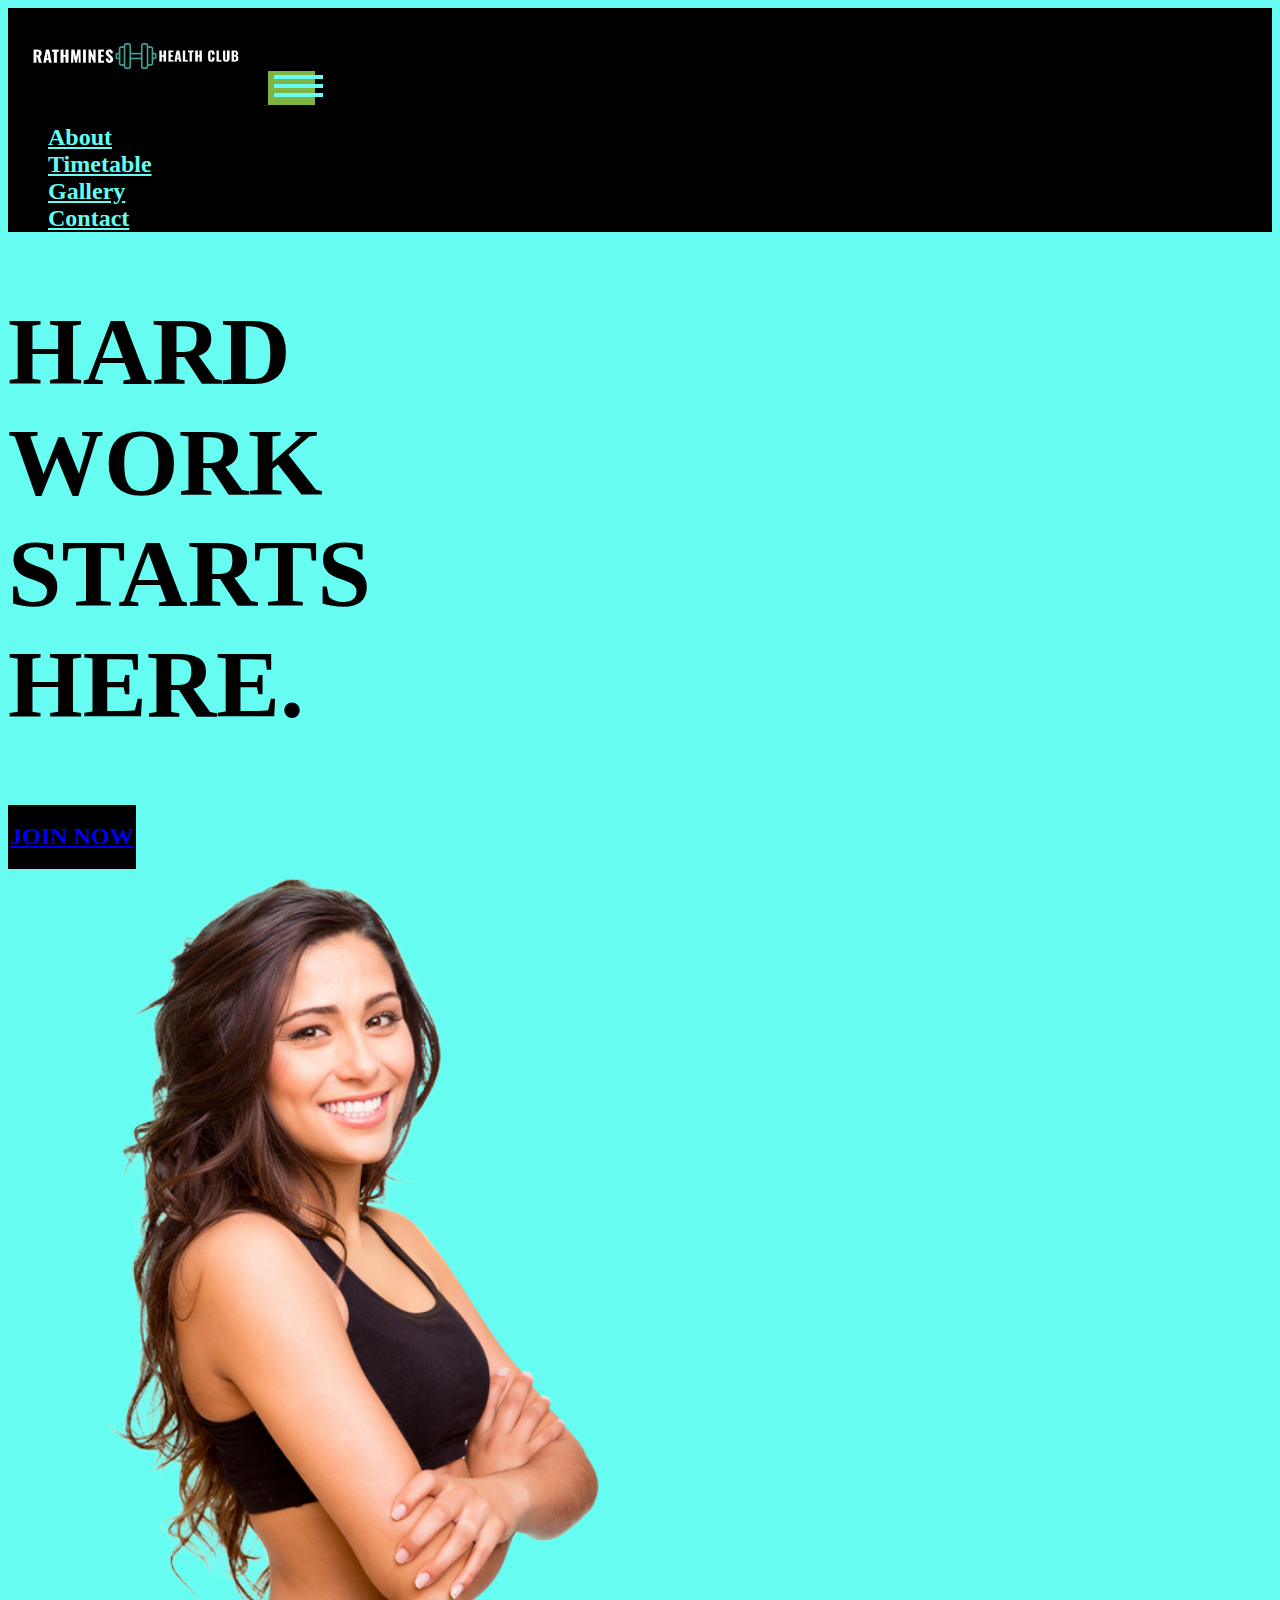
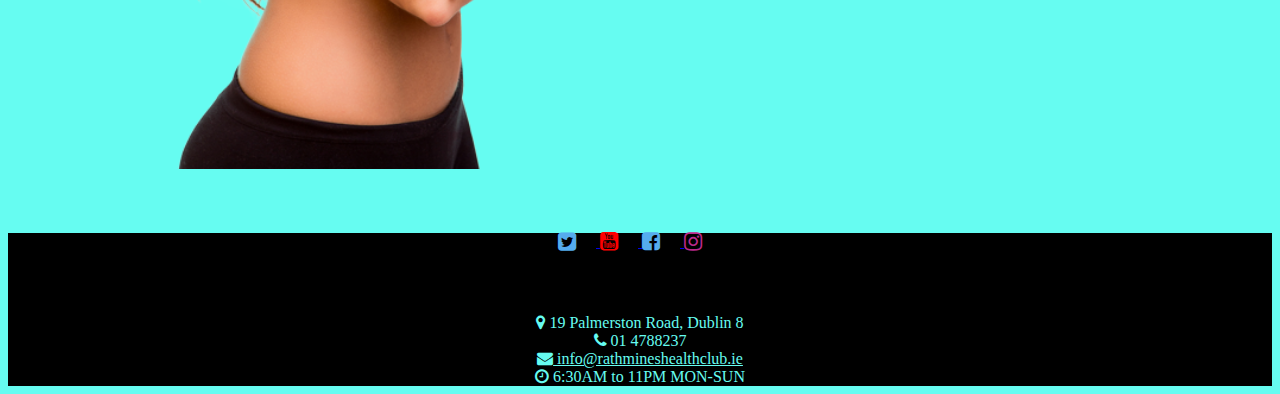
<file: index.html>
<!DOCTYPE html>
<html lang="en">
  <head>
    <meta charset="UTF-8" />
    <meta name="viewport" content="width=device-width, initial-scale=1.0" />
    <link rel="stylesheet" type="text/css" href="assets/mystyle.css" />
    <link
      href="https://stackpath.bootstrapcdn.com/bootstrap/4.5.0/css/bootstrap.min.css"
      rel="stylesheet"
      integrity="sha384-9aIt2nRpC12Uk9gS9baDl411NQApFmC26EwAOH8WgZl5MYYxFfc+NcPb1dKGj7Sk"
      crossorigin="anonymous"
    />
    <link
      href="https://stackpath.bootstrapcdn.com/font-awesome/4.7.0/css/font-awesome.min.css"
      rel="stylesheet"
      integrity="sha384-wvfXpqpZZVQGK6TAh5PVlGOfQNHSoD2xbE+QkPxCAFlNEevoEH3Sl0sibVcOQVnN"
      crossorigin="anonymous"
    />
    <title>Responsive Website Mk3</title>
    <style></style>
  </head>
  <body style="background-color: #66fcf1">
    <!-- Navbar Area is here -->
    <nav
      class="navbar navbar-expand-md navbar-custom bg-custom"
      style="background-color: black"
    >
      <a class="navbar-brand" href="index.html">
        <img class="header-logo" src="assets/img/logo.png" alt="logo" />
      </a>
      <!-- Navbar Custom Toggler Button is here -->
      <button
        class="navbar-toggler"
        type="button"
        data-toggle="collapse"
        data-target="#navbarNav"
        aria-controls="navbarNav"
        aria-expanded="false"
        aria-label="Toggle navigation"
      >
        <span class="line"></span>
        <span class="line"></span>
        <span class="line"></span>
      </button>
      <div class="collapse navbar-collapse" id="navbarNav">
        <ul class="navbar-nav">
          <li class="nav-item">
            <a class="nav-link" href="about.html">About </a>
          </li>
          <li class="nav-item">
            <a class="nav-link" href="timetable.html">Timetable </a>
          </li>
          <li class="nav-item">
            <a class="nav-link" href="gallery.html">Gallery </a>
          </li>
          <li class="nav-item">
            <a class="nav-link" href="contact.html">Contact</a>
          </li>
        </ul>
      </div>
    </nav>
    <!-- Page Content is here -->
    <div class="container">
      <div class="row">
        <div class="col">
          <h1 class="homepage-text" style="color: black; font-size: 6rem">
            HARD WORK STARTS HERE.
          </h1>
          <a
            class="nav-link btn btn-dark button-homepage"
            style="
              height: 4rem;
              width: 8rem;
              margin-top: 4%;
              background-color: black;
              text-align: center;
              display: flex;
              align-items: center;
              justify-content: center;
            "
            href="contact.html"
          >
            JOIN NOW
          </a>
        </div>
        <div class="col">
          <img
            class="img-fluid about-img d-none d-lg-block"
            src="assets/img/home-logo.png"
            title="source: imgur.com"
            style="height: 100vh; margin-top: auto; margin-bottom: auto"
          />
        </div>
      </div>
    </div>

    <!-- Footer Area is here -->
    <footer class="container-fluid footer sticky">
      <div class="row">
        <div class="col-sm-4 socialmedia-logos">
          <a href="https://www.twitter.com/" target="_blank">
            <i
              class="fa fa-twitter-square fa-lg"
              style="margin-right: 20px; color: #55acee"
            ></i>
          </a>
          <a href="https://www.youtube.com/" target="_blank">
            <i
              class="fa fa-youtube-square fa-lg"
              style="margin-right: 20px; color: red"
            ></i>
          </a>
          <a href="https://www.facebook.com/" target="_blank">
            <i
              class="fa fa-facebook-square fa-lg"
              style="margin-right: 20px; color: #55acee"
            ></i>
          </a>
          <a href="https://www.instagram.com/" target="_blank">
            <i
              class="fa fa-instagram fa-lg"
              style="margin-right: 20px; color: #bc2a8d"
            ></i>
          </a>
        </div>
        <div class="col-sm-4">
          <div class="footer-font">
            <i class="fa fa-map-marker fa-"></i> 19 Palmerston Road, Dublin 8
          </div>
          <a class="footer-font">
            <i class="fa fa-phone fa-"></i> 01 4788237
          </a>
        </div>
        <div class="col-sm-4">
          <a
            class="footer-font"
            href="mailto:rathmineshealth@gmail.com"
            style="color: #66fcf1"
          >
            <i class="fa fa-envelope fa-"></i> info@rathmineshealthclub.ie
          </a>
          <div class="footer-font">
            <i class="fa fa-clock-o fa-"></i> 6:30AM to 11PM MON-SUN
          </div>
        </div>
      </div>
    </footer>
    <!-- JS CDN Area is here -->
    <script
      src="https://code.jquery.com/jquery-3.3.1.slim.min.js"
      integrity="sha384-q8i/X+965DzO0rT7abK41JStQIAqVgRVzpbzo5smXKp4YfRvH+8abtTE1Pi6jizo"
      crossorigin="anonymous"
    ></script>
    <script
      src="https://cdnjs.cloudflare.com/ajax/libs/popper.js/1.14.7/umd/popper.min.js"
      integrity="sha384-UO2eT0CpHqdSJQ6hJty5KVphtPhzWj9WO1clHTMGa3JDZwrnQq4sF86dIHNDz0W1"
      crossorigin="anonymous"
    ></script>
    <script
      src="https://stackpath.bootstrapcdn.com/bootstrap/4.3.1/js/bootstrap.min.js"
      integrity="sha384-JjSmVgyd0p3pXB1rRibZUAYoIIy6OrQ6VrjIEaFf/nJGzIxFDsf4x0xIM+B07jRM"
      crossorigin="anonymous"
    ></script>
  </body>
</html>
</file>
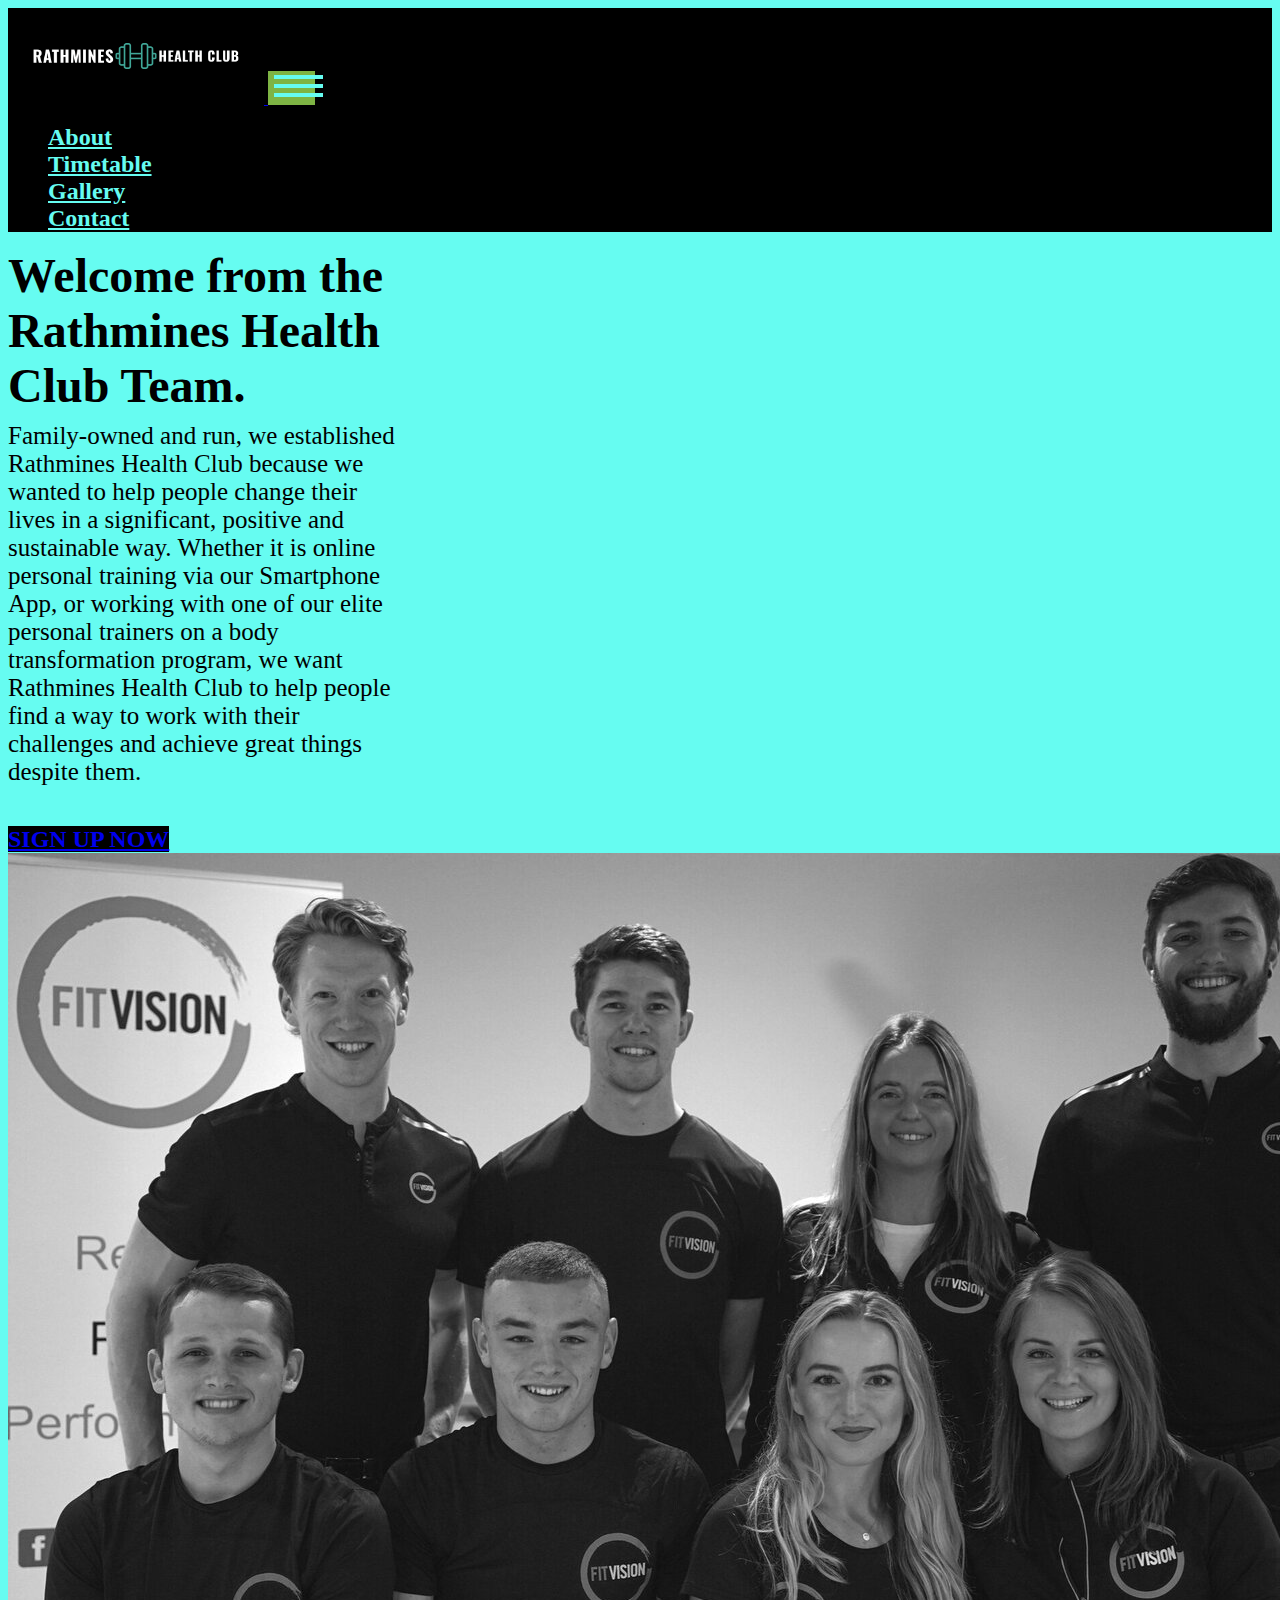
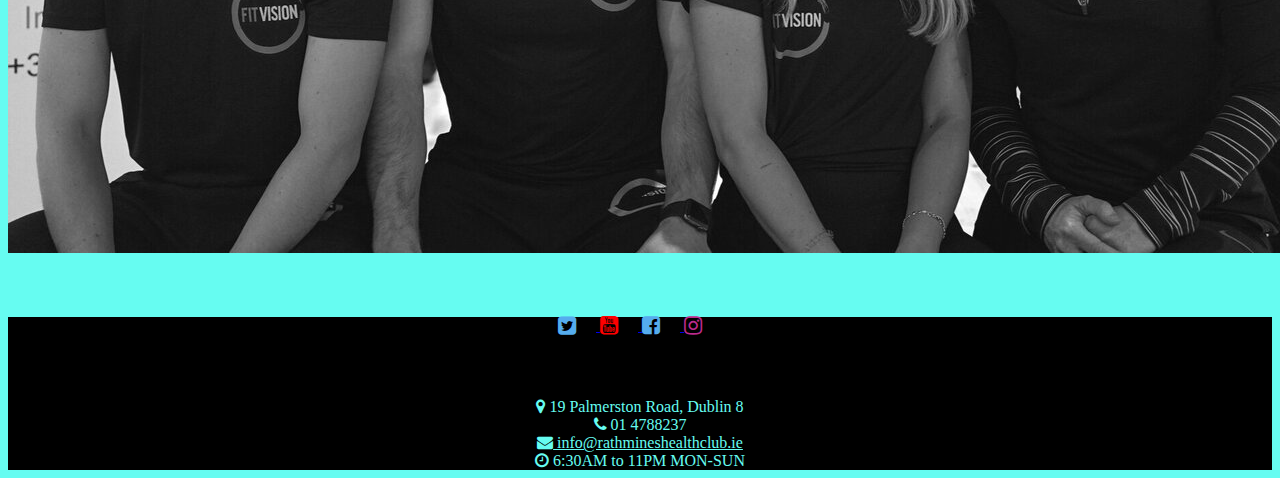
<file: about.html>
<!DOCTYPE html>
<html lang="en">
  <head>
    <title>About</title>
    <meta charset="UTF-8" />
    <meta name="viewport" content="width=device-width, initial-scale=1.0" />
    <link rel="stylesheet" type="text/css" href="assets/mystyle.css" />
    <link
      href="https://stackpath.bootstrapcdn.com/bootstrap/4.5.0/css/bootstrap.min.css"
      rel="stylesheet"
      integrity="sha384-9aIt2nRpC12Uk9gS9baDl411NQApFmC26EwAOH8WgZl5MYYxFfc+NcPb1dKGj7Sk"
      crossorigin="anonymous"
    />
    <link
      href="https://stackpath.bootstrapcdn.com/font-awesome/4.7.0/css/font-awesome.min.css"
      rel="stylesheet"
      integrity="sha384-wvfXpqpZZVQGK6TAh5PVlGOfQNHSoD2xbE+QkPxCAFlNEevoEH3Sl0sibVcOQVnN"
      crossorigin="anonymous"
    />
  </head>
  <body style="background-color: #66fcf1">
    <!-- Navbar Area is here -->
    <nav
      class="navbar navbar-expand-md navbar-custom bg-custom"
      style="background-color: black"
    >
      <a class="navbar-brand" href="index.html">
        <img class="header-logo" src="assets/img/logo.png" alt="logo" />
      </a>
      <!-- Navbar Custom Toggler Button is here -->
      <button
        class="navbar-toggler custom-toggler"
        type="button"
        data-toggle="collapse"
        data-target="#navbarNav"
        aria-controls="navbarNav"
        aria-expanded="false"
        aria-label="Toggle navigation"
      >
        <span class="line"></span>
        <span class="line"></span>
        <span class="line"></span>
      </button>
      <div class="collapse navbar-collapse" id="navbarNav">
        <ul class="navbar-nav">
          <li class="nav-item">
            <a class="nav-link" href="about.html">About </a>
          </li>
          <li class="nav-item">
            <a class="nav-link" href="timetable.html">Timetable </a>
          </li>
          <li class="nav-item">
            <a class="nav-link" href="gallery.html">Gallery </a>
          </li>
          <li class="nav-item">
            <a class="nav-link" href="contact.html">Contact </a>
          </li>
        </ul>
      </div>
    </nav>
    <!-- Page Content is here -->
    <div class="container">
      <div class="row">
        <div class="col">
          <h2
            class="about-header"
            style="margin-top: 9px; margin-bottom: 9px; font-size: 3rem"
          >
            Welcome from the Rathmines Health Club Team.
          </h2>
          <div class="about-bio" style="margin-bottom: 20px">
            Family-owned and run, we established Rathmines Health Club because
            we wanted to help people change their lives in a significant,
            positive and sustainable way. Whether it is online personal training
            via our Smartphone App, or working with one of our elite personal
            trainers on a body transformation program, we want Rathmines Health
            Club to help people find a way to work with their challenges and
            achieve great things despite them.
          </div>
        </div>
      </div>
      <a
        class="btn btn-dark nav-link"
        href="contact.html"
        style="margin-bottom: 8%; background-color: black; width: 13rem"
        >SIGN UP NOW</a
      >
      <div class="col">
        <img
          class="img-fluid about-img"
          src="assets/img/about.jpg"
          title="source: imgur.com"
        />
      </div>
    </div>
    <!-- </div> -->
    <!-- Footer Area is here -->
    <footer class="container-fluid footer sticky">
      <div class="row">
        <div class="col-sm-4 socialmedia-logos">
          <a href="https://www.twitter.com/" target="_blank">
            <i
              class="fa fa-twitter-square fa-lg"
              style="margin-right: 20px; color: #55acee"
            ></i>
          </a>
          <a href="https://www.youtube.com/" target="_blank">
            <i
              class="fa fa-youtube-square fa-lg"
              style="margin-right: 20px; color: red"
            ></i>
          </a>
          <a href="https://www.facebook.com/" target="_blank">
            <i
              class="fa fa-facebook-square fa-lg"
              style="margin-right: 20px; color: #55acee"
            ></i>
          </a>
          <a href="https://www.instagram.com/" target="_blank">
            <i
              class="fa fa-instagram fa-lg"
              style="margin-right: 20px; color: #bc2a8d"
            ></i>
          </a>
        </div>
        <div class="col-sm-4">
          <div class="footer-font">
            <i class="fa fa-map-marker fa-"></i> 19 Palmerston Road, Dublin 8
          </div>
          <a class="footer-font">
            <i class="fa fa-phone fa-"></i> 01 4788237
          </a>
        </div>
        <div class="col-sm-4">
          <a
            class="footer-font"
            href="mailto:rathmineshealth@gmail.com"
            style="color: #66fcf1"
          >
            <i class="fa fa-envelope fa-"></i> info@rathmineshealthclub.ie
          </a>
          <div class="footer-font">
            <i class="fa fa-clock-o fa-"></i> 6:30AM to 11PM MON-SUN
          </div>
        </div>
      </div>
    </footer>
    <!-- JS CDN Area is here -->
    <script
      src="https://code.jquery.com/jquery-3.3.1.slim.min.js"
      integrity="sha384-q8i/X+965DzO0rT7abK41JStQIAqVgRVzpbzo5smXKp4YfRvH+8abtTE1Pi6jizo"
      crossorigin="anonymous"
    ></script>
    <script
      src="https://cdnjs.cloudflare.com/ajax/libs/popper.js/1.14.7/umd/popper.min.js"
      integrity="sha384-UO2eT0CpHqdSJQ6hJty5KVphtPhzWj9WO1clHTMGa3JDZwrnQq4sF86dIHNDz0W1"
      crossorigin="anonymous"
    ></script>
    <script
      src="https://stackpath.bootstrapcdn.com/bootstrap/4.3.1/js/bootstrap.min.js"
      integrity="sha384-JjSmVgyd0p3pXB1rRibZUAYoIIy6OrQ6VrjIEaFf/nJGzIxFDsf4x0xIM+B07jRM"
      crossorigin="anonymous"
    ></script>
  </body>
</html>
</file>
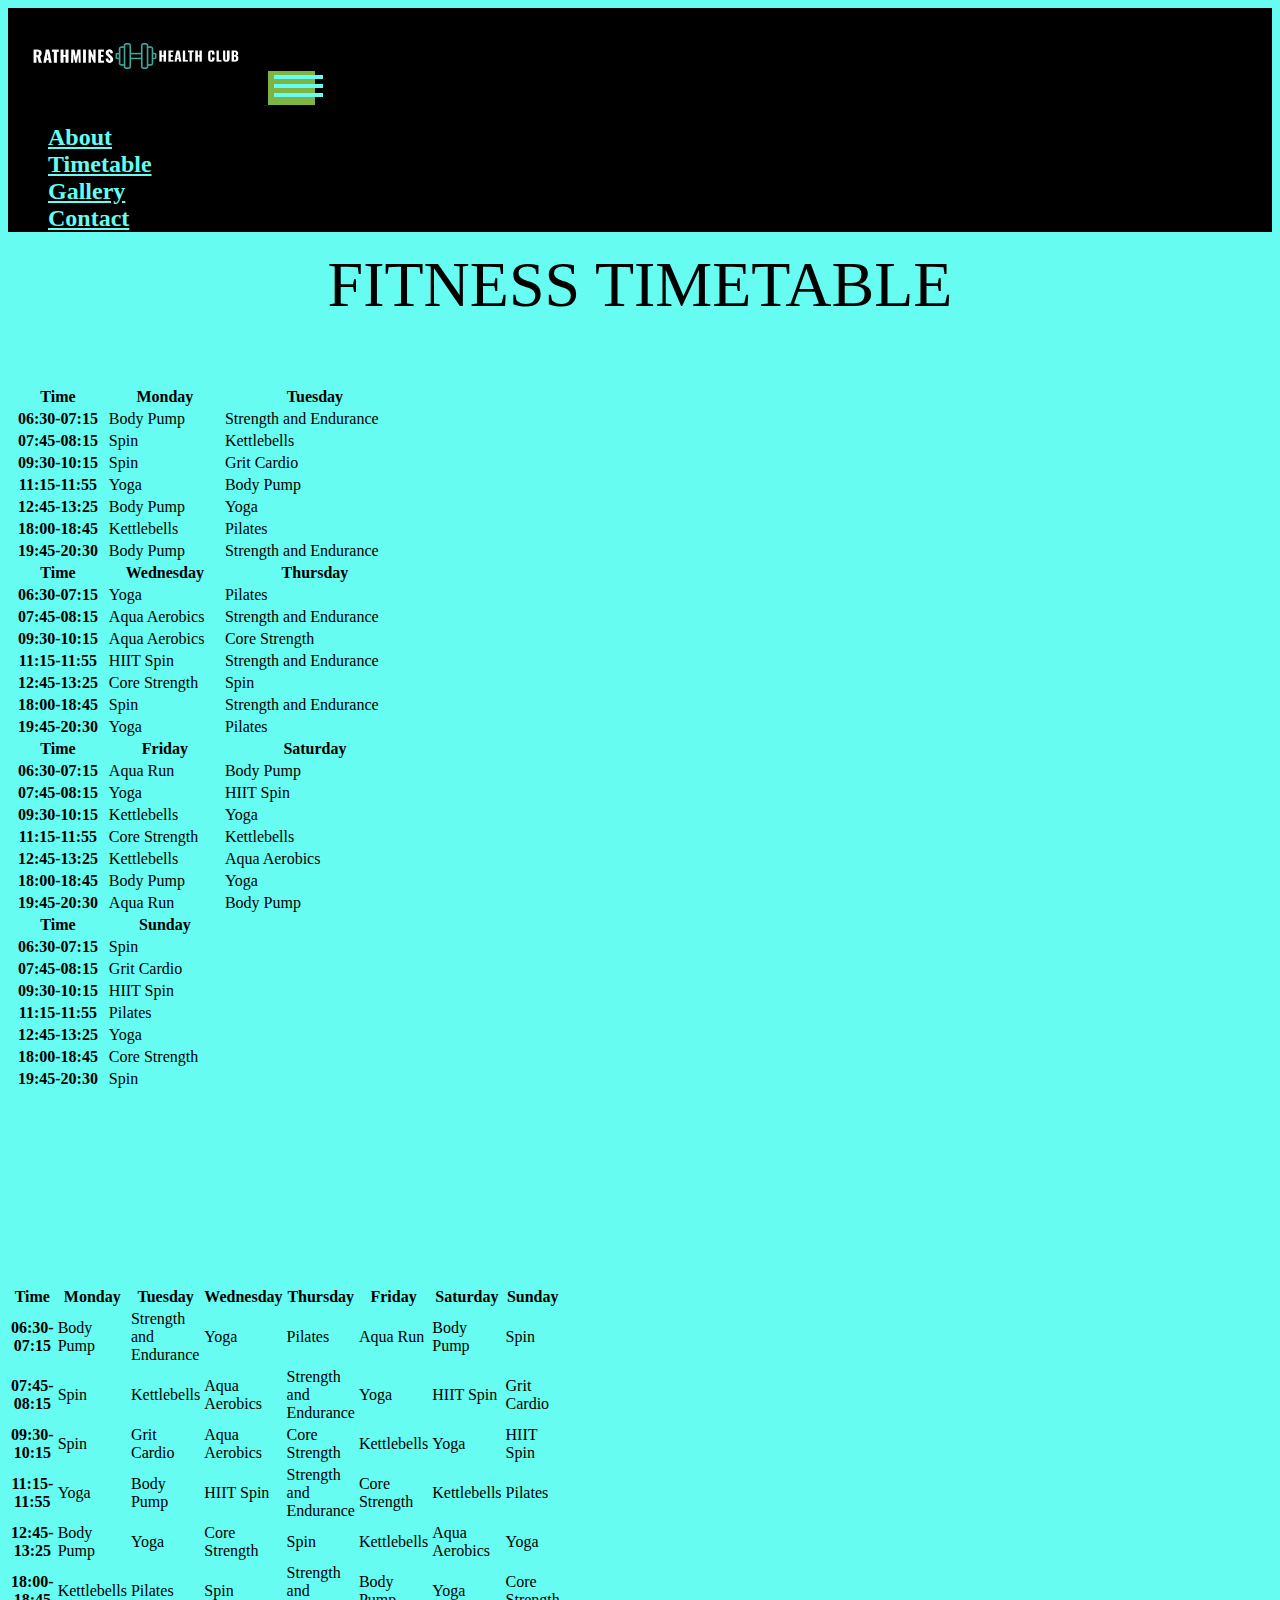
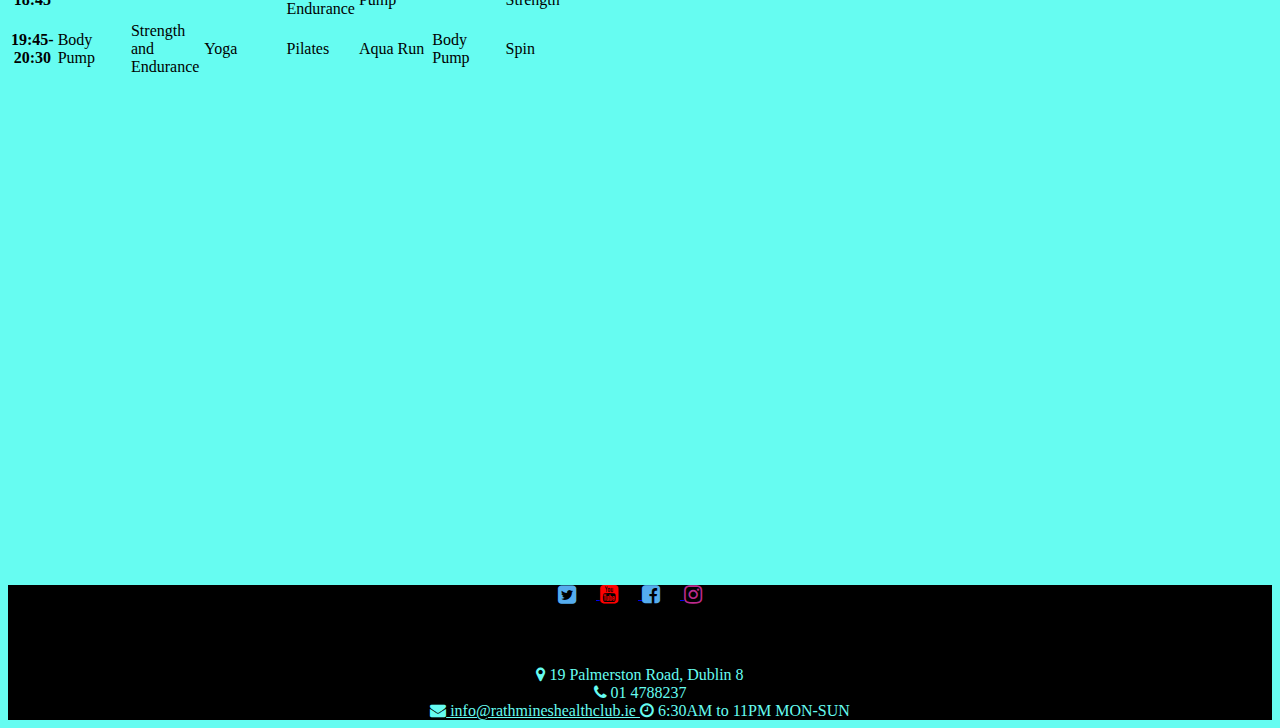
<file: timetable.html>
<!DOCTYPE html>
<html lang="en">
  <head>
    <meta charset="UTF-8" />
    <meta name="viewport" content="width=device-width, initial-scale=1.0" />
    <link rel="stylesheet" type="text/css" href="assets/mystyle.css" />
    <link
      href="https://stackpath.bootstrapcdn.com/bootstrap/4.5.0/css/bootstrap.min.css"
      rel="stylesheet"
      integrity="sha384-9aIt2nRpC12Uk9gS9baDl411NQApFmC26EwAOH8WgZl5MYYxFfc+NcPb1dKGj7Sk"
      crossorigin="anonymous"
    />
    <link
      href="https://stackpath.bootstrapcdn.com/font-awesome/4.7.0/css/font-awesome.min.css"
      rel="stylesheet"
      integrity="sha384-wvfXpqpZZVQGK6TAh5PVlGOfQNHSoD2xbE+QkPxCAFlNEevoEH3Sl0sibVcOQVnN"
      crossorigin="anonymous"
    />
    <title>Responsive Website Mk3</title>
    <style></style>
  </head>
  <body style="background-color: #66fcf1">
    <!-- Navbar Area is here -->
    <nav
      class="navbar navbar-expand-md navbar-custom bg-custom"
      style="background-color: black"
    >
      <a class="navbar-brand" href="index.html">
        <img class="header-logo" src="assets/img/logo.png" alt="logo" />
      </a>
      <!-- Navbar Custom Toggler Button is here -->
      <button
        class="navbar-toggler"
        type="button"
        data-toggle="collapse"
        data-target="#navbarNav"
        aria-controls="navbarNav"
        aria-expanded="false"
        aria-label="Toggle navigation"
      >
        <span class="line"></span>
        <span class="line"></span>
        <span class="line"></span>
      </button>
      <div class="collapse navbar-collapse" id="navbarNav">
        <ul class="navbar-nav">
          <li class="nav-item">
            <a class="nav-link" href="about.html">About </a>
          </li>
          <li class="nav-item">
            <a class="nav-link" href="timetable.html">Timetable </a>
          </li>
          <li class="nav-item">
            <a class="nav-link" href="gallery.html">Gallery </a>
          </li>
          <li class="nav-item">
            <a class="nav-link" href="contact.html">Contact</a>
          </li>
        </ul>
      </div>
    </nav>
    <!-- Page Content is here -->
    <div class="timetable-message" style="text-align: center">
      FITNESS TIMETABLE
    </div>
    <!-- Mobile Timetable is here  -->
    <div class="container d-block d-md-none">
      <table class="table table-responsive" style="width: 100%">
        <thead class="thead-light table-bordered">
          <tr>
            <th>Time</th>
            <th>Monday</th>
            <th>Tuesday</th>
          </tr>
          <tr>
            <th class="bg-light">06:30-07:15</th>
            <td class="bg-primary">Body Pump</td>
            <td class="bg-success">Strength and Endurance</td>
          </tr>
          <tr>
            <th class="bg-light">07:45-08:15</th>
            <td class="bg-danger">Spin</td>
            <td class="bg-success">Kettlebells</td>
          </tr>
          <tr>
            <th class="bg-light">09:30-10:15</th>
            <td class="bg-danger">Spin</td>
            <td class="bg-danger">Grit Cardio</td>
          </tr>
          <tr>
            <th class="bg-light">11:15-11:55</th>
            <td class="bg-warning">Yoga</td>
            <td class="bg-primary">Body Pump</td>
          </tr>
          <tr>
            <th class="bg-light">12:45-13:25</th>
            <td class="bg-primary">Body Pump</td>
            <td class="bg-warning">Yoga</td>
          </tr>
          <tr>
            <th class="bg-light">18:00-18:45</th>
            <td class="bg-success">Kettlebells</td>
            <td class="bg-info">Pilates</td>
          </tr>
          <tr>
            <th class="bg-light">19:45-20:30</th>
            <td class="bg-primary">Body Pump</td>
            <td class="bg-success">Strength and Endurance</td>
          </tr>
          <tr>
            <th>Time</th>
            <th>Wednesday</th>
            <th>Thursday</th>
          </tr>
          <tr>
            <th class="bg-light">06:30-07:15</th>
            <td class="bg-warning">Yoga</td>
            <td class="bg-danger">Pilates</td>
          </tr>
          <tr>
            <th class="bg-light">07:45-08:15</th>
            <td class="bg-info">Aqua Aerobics</td>
            <td class="bg-success">Strength and Endurance</td>
          </tr>
          <tr>
            <th class="bg-light">09:30-10:15</th>
            <td class="bg-info">Aqua Aerobics</td>
            <td class="bg-primary">Core Strength</td>
          </tr>
          <tr>
            <th class="bg-light">11:15-11:55</th>
            <td class="bg-danger">HIIT Spin</td>
            <td class="bg-success">Strength and Endurance</td>
          </tr>
          <tr>
            <th class="bg-light">12:45-13:25</th>
            <td class="bg-primary">Core Strength</td>
            <td class="bg-danger">Spin</td>
          </tr>
          <tr>
            <th class="bg-light">18:00-18:45</th>
            <td class="bg-danger">Spin</td>
            <td class="bg-success">Strength and Endurance</td>
          </tr>
          <tr>
            <th class="bg-light">19:45-20:30</th>
            <td class="bg-warning">Yoga</td>
            <td class="bg-danger">Pilates</td>
          </tr>
          <tr>
            <th>Time</th>
            <th>Friday</th>
            <th>Saturday</th>
          </tr>
          <tr>
            <th class="bg-light">06:30-07:15</th>
            <td class="bg-info">Aqua Run</td>
            <td class="bg-primary">Body Pump</td>
          </tr>
          <tr>
            <th class="bg-light">07:45-08:15</th>
            <td class="bg-warning">Yoga</td>
            <td class="bg-danger">HIIT Spin</td>
          </tr>
          <tr>
            <th class="bg-light">09:30-10:15</th>
            <td class="bg-success">Kettlebells</td>
            <td class="bg-warning">Yoga</td>
          </tr>
          <tr>
            <th class="bg-light">11:15-11:55</th>
            <td class="bg-primary">Core Strength</td>
            <td class="bg-success">Kettlebells</td>
          </tr>
          <tr>
            <th class="bg-light">12:45-13:25</th>
            <td class="bg-success">Kettlebells</td>
            <td class="bg-info">Aqua Aerobics</td>
          </tr>
          <tr>
            <th class="bg-light">18:00-18:45</th>
            <td class="bg-info">Body Pump</td>
            <td class="bg-warning">Yoga</td>
          </tr>
          <tr>
            <th class="bg-light">19:45-20:30</th>
            <td class="bg-info">Aqua Run</td>
            <td class="bg-primary">Body Pump</td>
          </tr>
          <tr>
            <th>Time</th>
            <th>Sunday</th>
            <th></th>
          </tr>
          <tr>
            <th class="bg-light">06:30-07:15</th>
            <td class="bg-danger">Spin</td>
            <td></td>
          </tr>
          <tr>
            <th class="bg-light">07:45-08:15</th>
            <td class="bg-danger">Grit Cardio</td>
            <td></td>
          </tr>
          <tr>
            <th class="bg-light">09:30-10:15</th>
            <td class="bg-danger">HIIT Spin</td>
            <td></td>
          </tr>
          <tr>
            <th class="bg-light">11:15-11:55</th>
            <td class="bg-info">Pilates</td>
            <td></td>
          </tr>
          <tr>
            <th class="bg-light">12:45-13:25</th>
            <td class="bg-warning">Yoga</td>
            <td></td>
          </tr>
          <tr>
            <th class="bg-light">18:00-18:45</th>
            <td class="bg-primary">Core Strength</td>
            <td></td>
          </tr>
          <tr>
            <th class="bg-light">19:45-20:30</th>
            <td class="bg-danger">Spin</td>
            <td></td>
          </tr>
        </thead>
      </table>
    </div>
    <!-- Desktop timetable is here -->
    <div class="container d-none d-md-block">
      <table class="table table-responsive" style="width: 100%">
        <thead class="thead-light table-bordered">
          <tr>
            <th>Time</th>
            <th>Monday</th>
            <th>Tuesday</th>
            <th>Wednesday</th>
            <th>Thursday</th>
            <th>Friday</th>
            <th>Saturday</th>
            <th>Sunday</th>
          </tr>
        </thead>
        <tbody>
          <tr>
            <th class="bg-light">06:30-07:15</th>
            <td class="bg-primary">Body Pump</td>
            <td class="bg-success">Strength and Endurance</td>
            <td class="bg-warning">Yoga</td>
            <td class="bg-danger">Pilates</td>
            <td class="bg-info">Aqua Run</td>
            <td class="bg-primary">Body Pump</td>
            <td class="bg-danger">Spin</td>
          </tr>
          <tr>
            <th class="bg-light">07:45-08:15</th>
            <td class="bg-danger">Spin</td>
            <td class="bg-success">Kettlebells</td>
            <td class="bg-info">Aqua Aerobics</td>
            <td class="bg-success">Strength and Endurance</td>
            <td class="bg-warning">Yoga</td>
            <td class="bg-danger">HIIT Spin</td>
            <td class="bg-danger">Grit Cardio</td>
          </tr>
          <tr>
            <th class="bg-light">09:30-10:15</th>
            <td class="bg-danger">Spin</td>
            <td class="bg-danger">Grit Cardio</td>
            <td class="bg-info">Aqua Aerobics</td>
            <td class="bg-primary">Core Strength</td>
            <td class="bg-success">Kettlebells</td>
            <td class="bg-warning">Yoga</td>
            <td class="bg-danger">HIIT Spin</td>
          </tr>
          <tr>
            <th class="bg-light">11:15-11:55</th>
            <td class="bg-warning">Yoga</td>
            <td class="bg-primary">Body Pump</td>
            <td class="bg-danger">HIIT Spin</td>
            <td class="bg-success">Strength and Endurance</td>
            <td class="bg-primary">Core Strength</td>
            <td class="bg-success">Kettlebells</td>
            <td class="bg-info">Pilates</td>
          </tr>
          <tr>
            <th class="bg-light">12:45-13:25</th>
            <td class="bg-primary">Body Pump</td>
            <td class="bg-warning">Yoga</td>
            <td class="bg-primary">Core Strength</td>
            <td class="bg-danger">Spin</td>
            <td class="bg-success">Kettlebells</td>
            <td class="bg-info">Aqua Aerobics</td>
            <td class="bg-warning">Yoga</td>
          </tr>
          <tr>
            <th class="bg-light">18:00-18:45</th>
            <td class="bg-success">Kettlebells</td>
            <td class="bg-info">Pilates</td>
            <td class="bg-danger">Spin</td>
            <td class="bg-success">Strength and Endurance</td>
            <td class="bg-info">Body Pump</td>
            <td class="bg-warning">Yoga</td>
            <td class="bg-primary">Core Strength</td>
          </tr>
          <tr>
            <th class="bg-light">19:45-20:30</th>
            <td class="bg-primary">Body Pump</td>
            <td class="bg-success">Strength and Endurance</td>
            <td class="bg-warning">Yoga</td>
            <td class="bg-danger">Pilates</td>
            <td class="bg-info">Aqua Run</td>
            <td class="bg-primary">Body Pump</td>
            <td class="bg-danger">Spin</td>
          </tr>
        </tbody>
      </table>
    </div>
    <!-- Footer Area is here -->
    <footer class="container-fluid footer">
      <div class="row">
        <div class="col-sm-4 socialmedia-logos">
          <a href="https://www.twitter.com/" target="_blank">
            <i
              class="fa fa-twitter-square fa-lg"
              style="margin-right: 20px; color: #55acee"
            ></i>
          </a>
          <a href="https://www.youtube.com/" target="_blank">
            <i
              class="fa fa-youtube-square fa-lg"
              style="margin-right: 20px; color: red"
            ></i>
          </a>
          <a href="https://www.facebook.com/" target="_blank">
            <i
              class="fa fa-facebook-square fa-lg"
              style="margin-right: 20px; color: #55acee"
            ></i>
          </a>
          <a href="https://www.instagram.com/" target="_blank">
            <i
              class="fa fa-instagram fa-lg"
              style="margin-right: 20px; color: #bc2a8d"
            ></i>
          </a>
        </div>
        <div class="col-sm-4">
          <div class="footer-font">
            <i class="fa fa-map-marker fa-"></i> 19 Palmerston Road, Dublin 8
          </div>
          <a class="footer-font">
            <i class="fa fa-phone fa-"></i> 01 4788237
          </a>
        </div>
        <div class="col-sm-4">
          <a
            class="footer-font"
            href="mailto:rathmineshealth@gmail.com"
            style="color: #66fcf1"
          >
            <i class="fa fa-envelope fa-"></i> info@rathmineshealthclub.ie
          </a>
          <a class="footer-font">
            <i class="fa fa-clock-o fa-"></i> 6:30AM to 11PM MON-SUN
          </a>
        </div>
      </div>
    </footer>
    <!-- JS CDN Area is here -->
    <script
      src="https://code.jquery.com/jquery-3.3.1.slim.min.js"
      integrity="sha384-q8i/X+965DzO0rT7abK41JStQIAqVgRVzpbzo5smXKp4YfRvH+8abtTE1Pi6jizo"
      crossorigin="anonymous"
    ></script>
    <script
      src="https://cdnjs.cloudflare.com/ajax/libs/popper.js/1.14.7/umd/popper.min.js"
      integrity="sha384-UO2eT0CpHqdSJQ6hJty5KVphtPhzWj9WO1clHTMGa3JDZwrnQq4sF86dIHNDz0W1"
      crossorigin="anonymous"
    ></script>
    <script
      src="https://stackpath.bootstrapcdn.com/bootstrap/4.3.1/js/bootstrap.min.js"
      integrity="sha384-JjSmVgyd0p3pXB1rRibZUAYoIIy6OrQ6VrjIEaFf/nJGzIxFDsf4x0xIM+B07jRM"
      crossorigin="anonymous"
    ></script>
  </body>
</html>
</file>
<file: assets/mystyle.css>
/* Google Fonts Import goes here */
@import url("https://fonts.googleapis.com/css2?family=Roboto:wght@100&display=swap");

/* Header Logo Styling goes here */
.header-logo {
  width: 16rem;
  height: 6rem;
  text-align: center;
}

/* Footer Styling goes here */

.footer {
  background-color: black;
  color: #66fcf1;
  height: 5%;

  left: 0;
  bottom: 0;
  width: 100%;
  text-align: center;
  margin-top: auto;
}
/* Footer Media Queries goes here */
@media (min-width: 499px) {
  .footer {
    padding: 1%;
  }
  @media (min-width: 500px) {
    .footer {
      height: 10%;
      padding-bottom: 0%;
    }
  }
  @media (min-width: 1000px) {
    .footer {
      padding: 0%;
      height: 6%;
    }

    .homepage-text {
      font-size: 10rem;
      font-family: "Roboto Slab", serif;
      color: black;
    }
  }
  /* Homepage text media queries goes here */
  @media (min-width: 570px) {
    .homepage-text {
      font-size: 20rem;
      color: black;
    }
  }

  @media (min-width: 720px) {
    .homepage-text {
      font-size: 20rem;
      padding-right: 25%;
      color: black;
    }

    .button-homepage {
      height: 13vw;
      width: 50vw;
    }
  }
  /* Homepage button media queries goes here */
  @media (min-width: 570px) {
    .button-homepage {
      height: 4rem;
      width: 14rem;
    }
  }

  @media (min-width: 720px) {
    .button-homepage {
      height: 4rem;
      width: 14rem;
    }
  }
  /* Social Media Logo media queries goes here */
  .socialmedia-logos {
    padding-bottom: 5%;
  }

  .timetable-message {
    color: black;
    font-size: 4rem;
    padding-bottom: 5%;
  }

  .about-header {
    color: red;
  }

  .about-bio {
    color: black;
    padding-bottom: 10%;
  }
  @media (min-width: 1000px) {
    .about-bio {
      font-size: 25px;
      padding-bottom: 0%;
    }
  }

  /* 'About header styling goes here */
  .about-header {
    color: black;
  }
  /* 'About bio styling goes here */
  .about-bio {
    color: black;
    padding-bottom: 5%;
  }

  .zoom-text {
    font-size: 2rem;
    font-weight: 900;
  }

  /* 'About image' styling goes here */
  .gym-image {
    opacity: 1;
    display: block;
    width: 100%;
    height: auto;
    transition: 0.5s ease;
    backface-visibility: hidden;
  }

  .col-sm-4:hover .gym-image {
    opacity: 0.3;
  }

  .nav-link {
    font-size: x-large;
    font-weight: 600;
  }

  /* Icon styling and hover effect */
  .fa:hover {
    opacity: 0.7;
  }

  .fa-twitter-square {
    color: #55acee;
  }

  .fa-facebook-square {
    color: #55acee;
  }

  .fa-google-plus-square {
    color: red;
  }

  .fa-instagram {
    color: #bc2a8d;
  }
}
.container {
  min-height: 100vh;
}

/* Navbar Styling goes here */
.navbar-toggler {
  width: 47px;
  height: 34px;
  background-color: #7eb444;
  border: none;
}
.navbar-toggler .line {
  width: 140%;
  float: left;
  height: 4px;
  background-color: #66fcf1;
  margin-bottom: 5px;
}

.navbar-custom {
  color: black;
}

/* Navbar Link Styling goes here */
.navbar-custom .navbar-nav .nav-link {
  color: #66fcf1;
}

.navbar-custom .nav-item.active .nav-link,
.navbar-custom .nav-item:focus .nav-link,
.navbar-custom .nav-item:hover .nav-link {
  color: #ffffff;
}

.container {
  position: relative;
  width: 100%;
  max-width: 400px;
}

.container .gallery_boxes_images {
  height: 260px;
  object-fit: cover;
}
/* Timetable header Media Queries go here */
@media (max-width: 500px) {
  .timetable-message {
    font-size: 2rem;
    color: black;
  }
}
/* Gallery photo Text Media Queries go here */
@media (max-width: 500px) {
  .white-text {
    font-size: 2rem;
    color: white;
  }
}

.about-img {
  margin-bottom: 60px !important;
}
</file>
